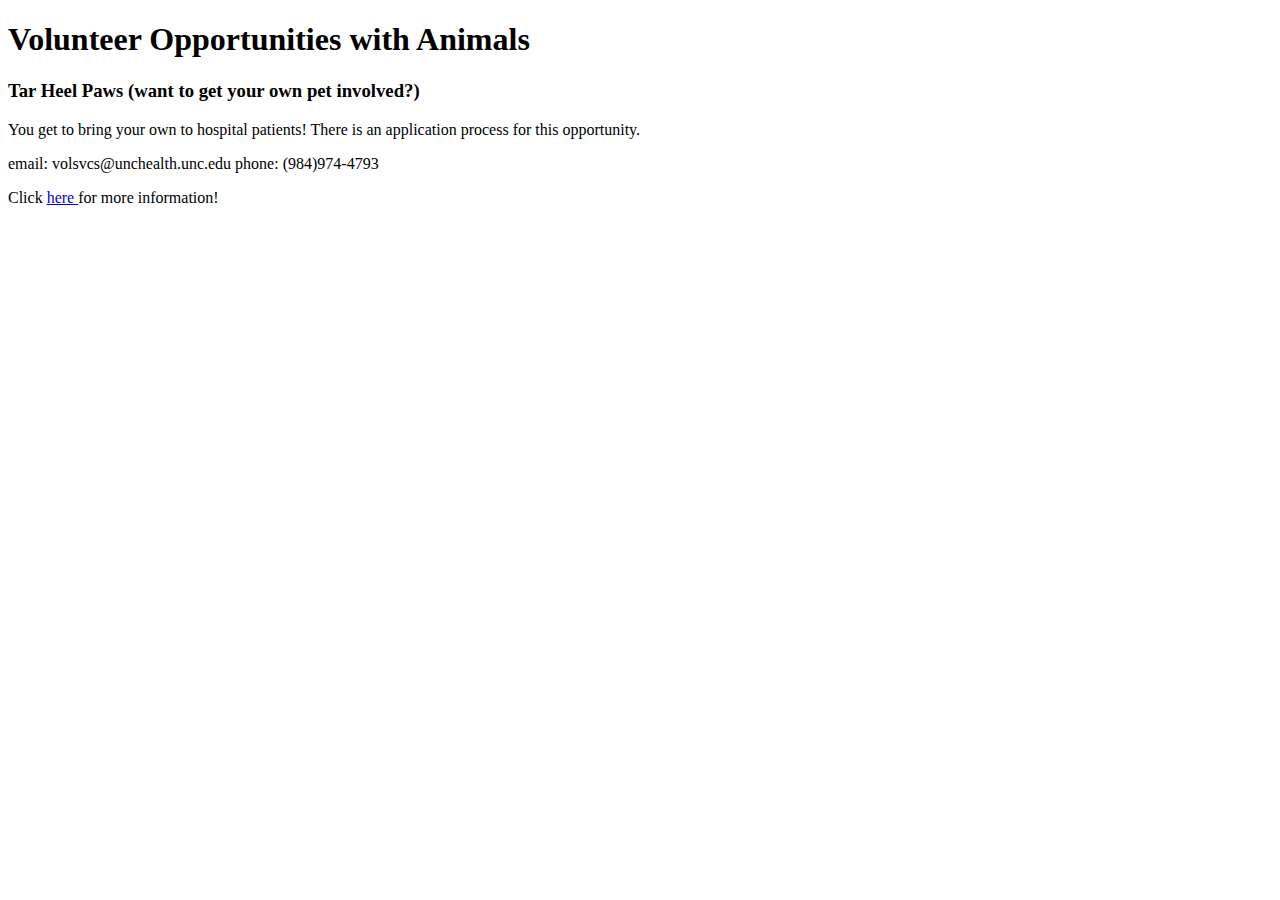
<file: Animals.html>
<!DOCTYPE html>
<html lang="en">
<head>
  <meta charset="UTF-8">

</head>
<body>
<h1>Volunteer Opportunities with Animals</h1>

<h3>Tar Heel Paws (want to get your own pet involved?)</h3>
<p>You get to bring your own to hospital patients! There is an application process for this opportunity.</p>
<p>email: volsvcs@unchealth.unc.edu
  phone: (984)974-4793
</p>
<p> Click <a href="https://www.uncmedicalcenter.org/uncmc/support/volunteer-services/tar-heal-paws/"> here </a> for more information!</p>

</body>
</html>
</file>
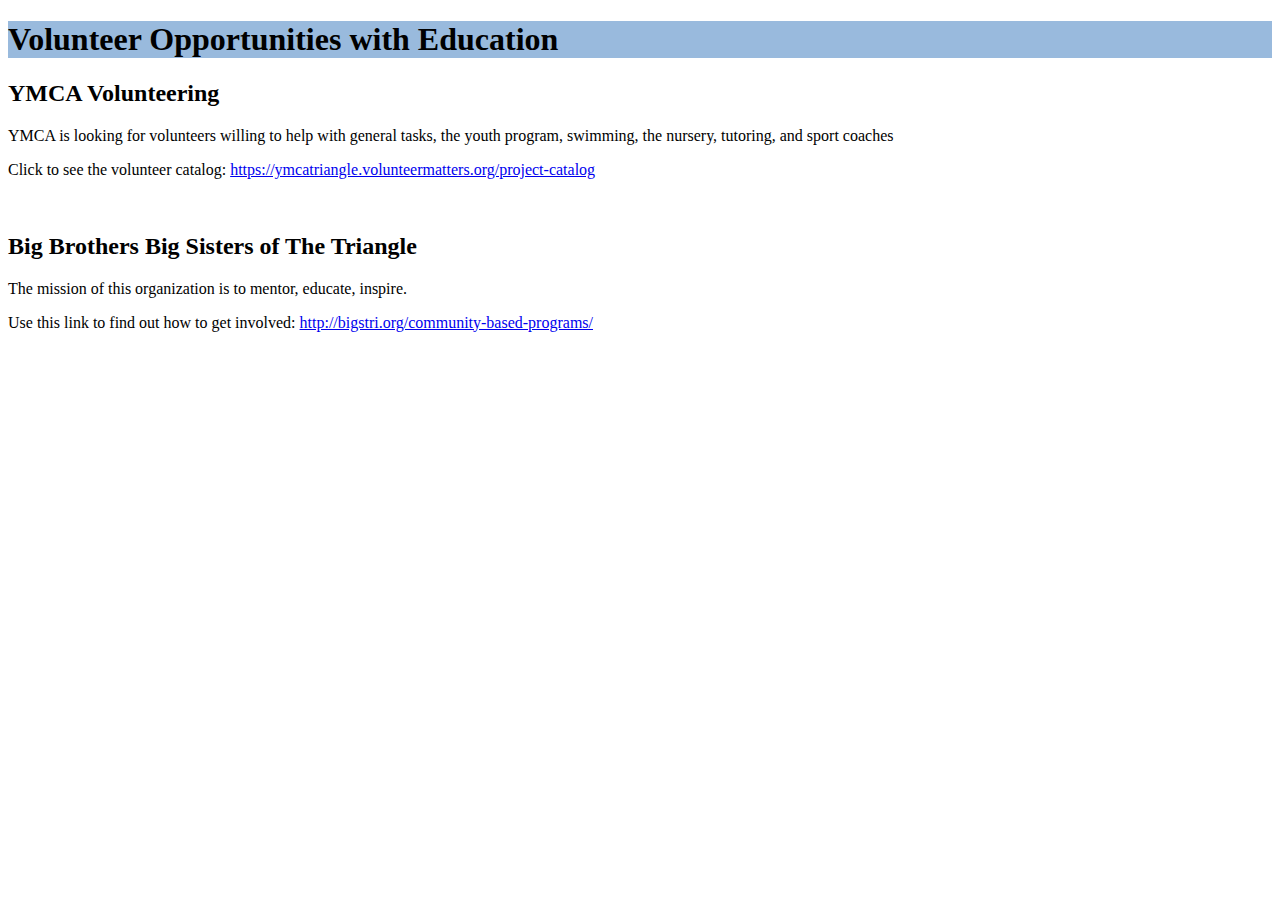
<file: Education.html>
<!DOCTYPE html>
<html lang="en">

<link rel="stylesheet" type="text/css" href="https://eyang703.github.io/helpingheels.github.io/css/main.css">

<head>
  <meta charset="UTF-8">

</head>
<body>

<h1 style="background-color: rgb(	153, 186, 221);"> Volunteer Opportunities with Education</h1>

<h2>YMCA Volunteering</h2>
<p>YMCA is looking for volunteers willing to help with general tasks, the youth program, swimming, the nursery, tutoring, and sport coaches</p>
<p>Click to see the volunteer catalog: <a href="https://ymcatriangle.volunteermatters.org/project-catalog">https://ymcatriangle.volunteermatters.org/project-catalog</a></p>

<br>

<h2>Big Brothers Big Sisters of The Triangle</h2>
<p>The mission of this organization is to mentor, educate, inspire.</p>
<p>Use this link to find out how to get involved: <a href="http://bigstri.org/community-based-programs/">http://bigstri.org/community-based-programs/</a> </p>

</body>
</html>
</file>
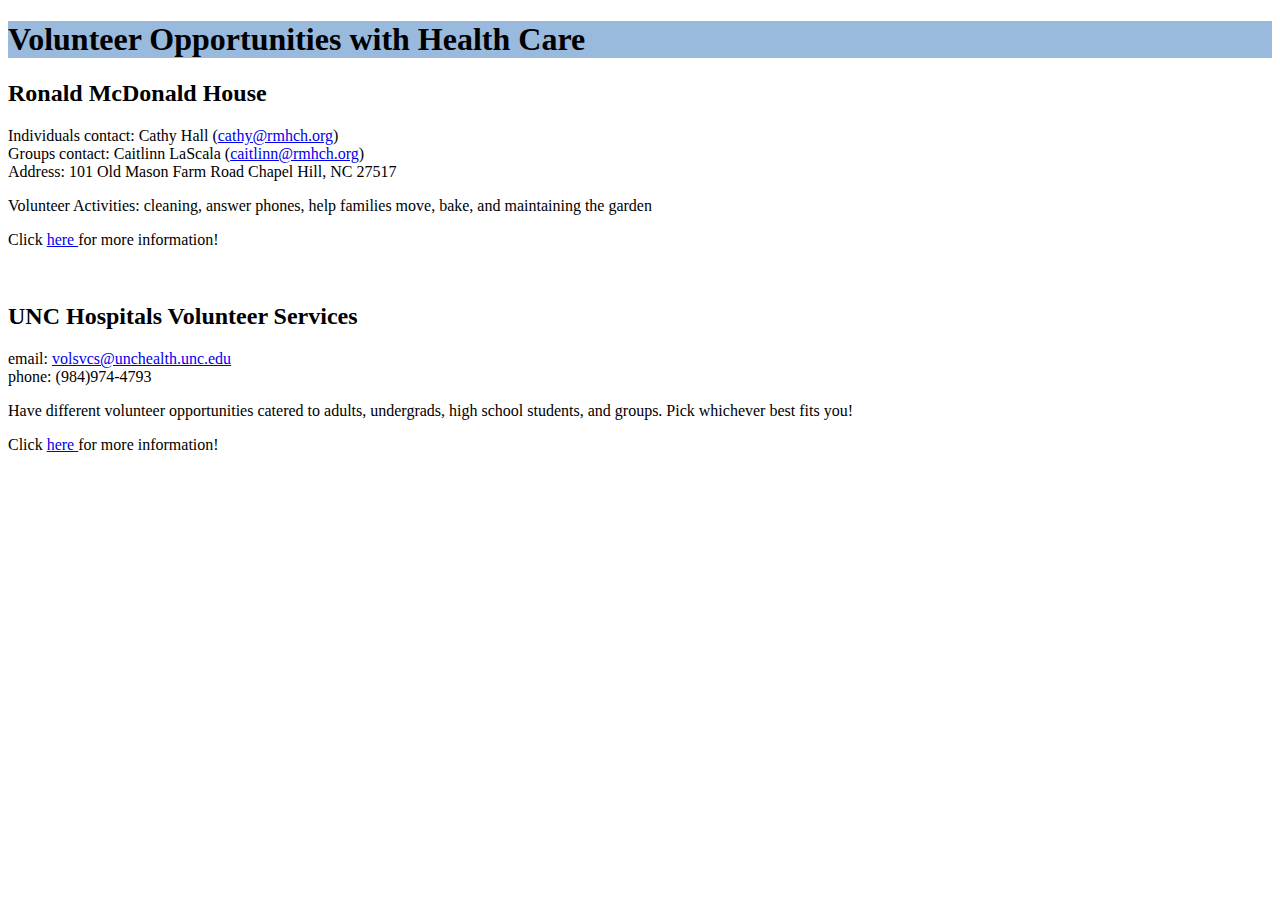
<file: HealthCare.html>
<!DOCTYPE html>
<html lang="en">

<link rel="stylesheet" type="text/css" href="https://eyang703.github.io/helpingheels.github.io/css/main.css">

<head>
  <meta charset="UTF-8">
</head>
<body>

<h1 style="background-color: rgb(	153, 186, 221);"> Volunteer Opportunities with Health Care</h1>

<h2>Ronald McDonald House </h2>
<p>Individuals contact: Cathy Hall (<a href = "mailto:cathy@rmhch.org">cathy@rmhch.org</a>) <br>
  Groups contact: Caitlinn LaScala (<a href ="mailto:caitlinn@rmhch.org">caitlinn@rmhch.org</a>) <br>
  Address: 101 Old Mason Farm Road Chapel Hill, NC 27517 </p>
<p>Volunteer Activities: cleaning, answer phones, help families move, bake, and maintaining the garden</p>
<p> Click <a href = "https://rmhch.org/get-involved/"> here </a>  for more information! </p>

<br>

<h2>UNC Hospitals Volunteer Services</h2>
<p>email: <a href="mailto:volsvcs@unchealth.unc.edu">volsvcs@unchealth.unc.edu</a> <br>
  phone: (984)974-4793
</p>
<p>Have different volunteer opportunities catered to adults, undergrads, high school students, and groups. Pick whichever best fits you!</p>
<p> Click <a href="https://www.uncmedicalcenter.org/uncmc/support/volunteer-services/"> here </a> for more information!</p>


</body>
</html>
</file>
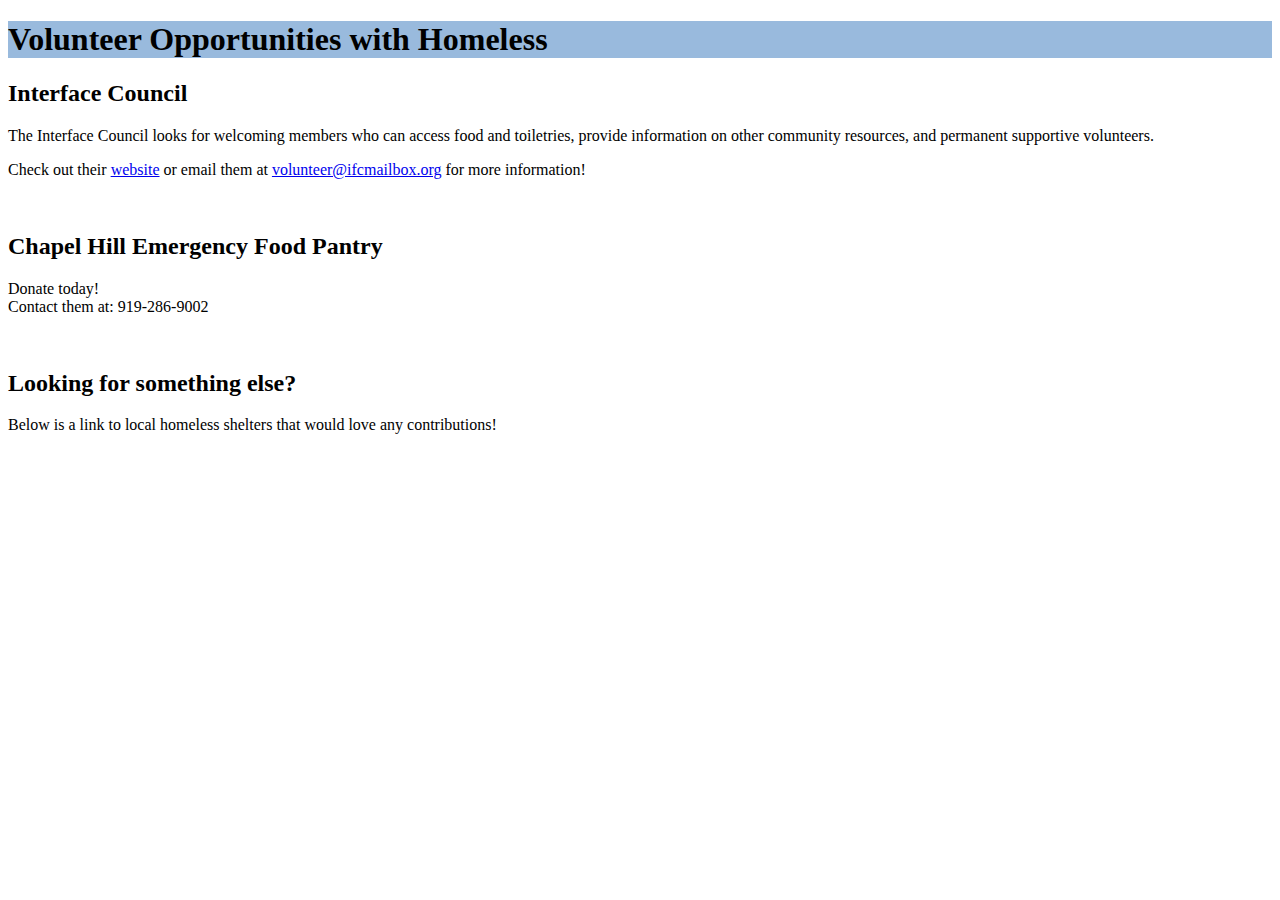
<file: Homeless.html>
<!DOCTYPE html>
<html lang="en">

<link rel="stylesheet" type="text/css" href="https://eyang703.github.io/helpingheels.github.io/css/main.css">

<head>
  <meta charset="UTF-8">
</head>
<body>

<h1 style="background-color: rgb(	153, 186, 221);"> Volunteer Opportunities with Homeless</h1>

<h2>Interface Council</h2>
<p>The Interface Council looks for welcoming members who can access food and toiletries, provide information on other community resources, and permanent supportive volunteers.</p>
<p>Check out their <a href="https://www.ifcweb.org/volunteer">website</a> or email them at <a href="volunteer@ifcmailbox.org
">volunteer@ifcmailbox.org</a> for more information! </p>

<br>

<h2>Chapel Hill Emergency Food Pantry</h2>
<p>Donate today! <br>
Contact them at: 919-286-9002</p>

<br>

<h2>Looking for something else?</h2>
<p>Below is a link to local homeless shelters that would love any contributions!</p>
<a href="https://www.homelessshelterdirectory.org"></a>

</body>
</html>
</file>
